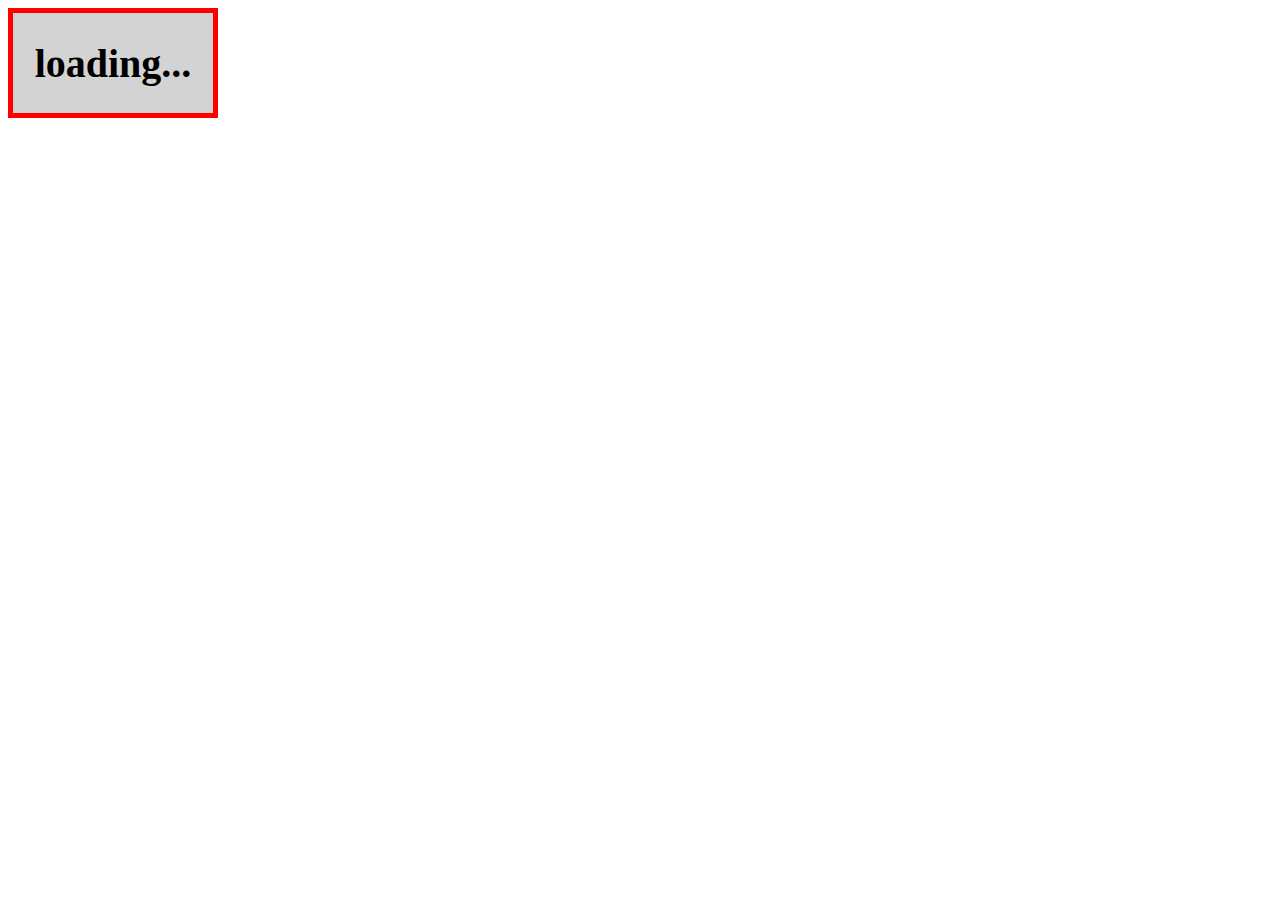
<file: clockOnServer/src/index.html>
<!DOCTYPE html>
<html lang="en">
  <head>
    <meta charset="UTF-8">
    <title>Front-end Only Clock</title>
    <link rel="stylesheet" href="style.css">
  </head>
  <body>

    <div id='clock'>
      <h1 id='time'>
        loading...
      </h1>
    </div>

  <script src="./index.js"></script>
  </body>
</html>
</file>
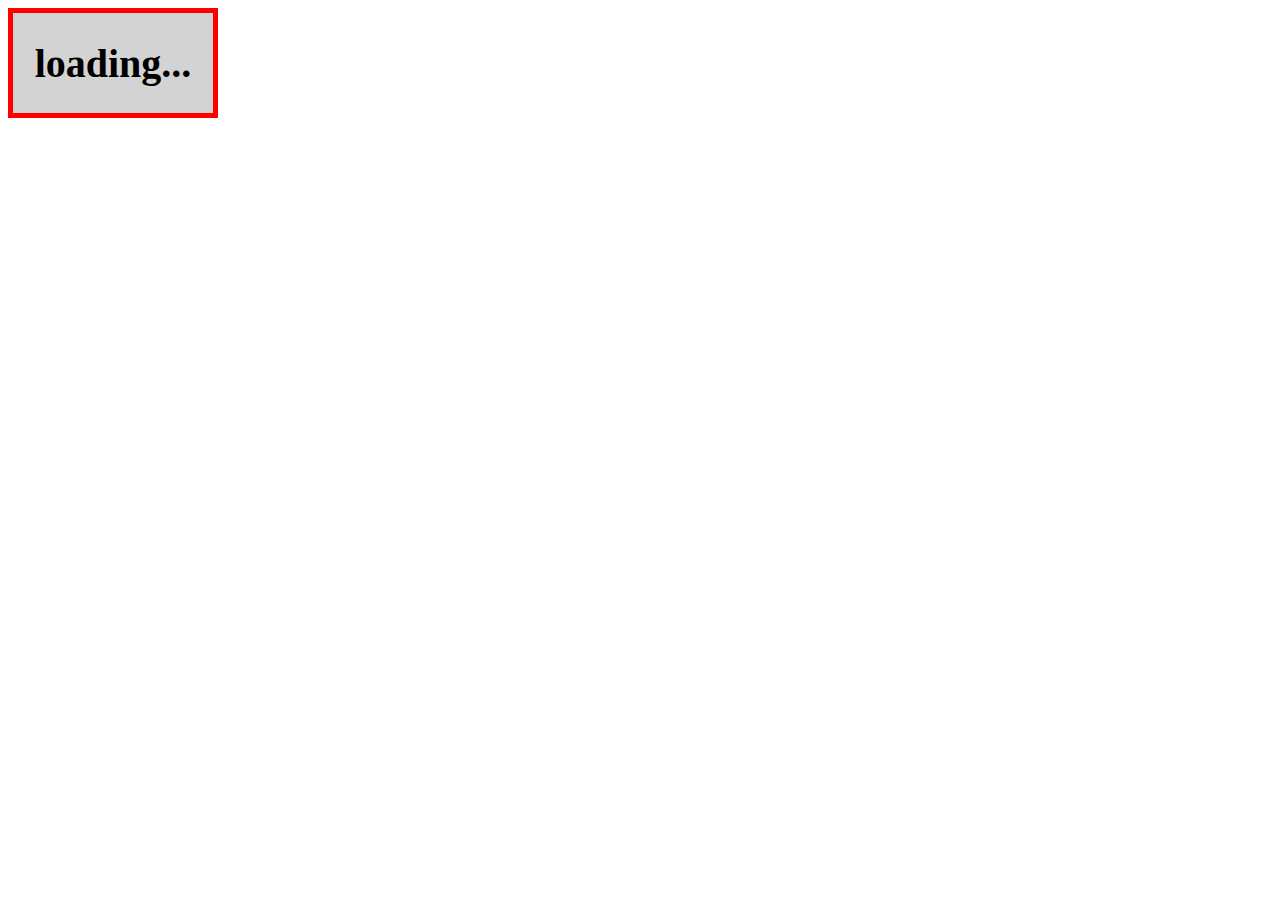
<file: frontendonlyclock/clock.html>
<!DOCTYPE html>
<html lang="en">
  <head>
    <meta charset="UTF-8">
    <title>Front-end Only Clock</title>
    <link rel="stylesheet" href="style.css">
  </head>
  <body>

    <div id='clock'>
      <h1 id='time'>
        loading...
      </h1>
    </div>

  <script src="./clock.js"></script>
  </body>
</html>
</file>
<file: clockOnServer/src/style.css>
#clock {
  width: 200px;
  height: 100px;
  background-color: lightgray;
  display: flex;
  align-items: center;
  justify-content: center;
  border: 5px solid red;
}

#time {
  font-size: 40px;
}
</file>
<file: frontendonlyclock/style.css>
#clock {
  width: 200px;
  height: 100px;
  background-color: lightgray;
  display: flex;
  align-items: center;
  justify-content: center;
  border: 5px solid red;
}

#time {
  font-size: 40px;
}
</file>
